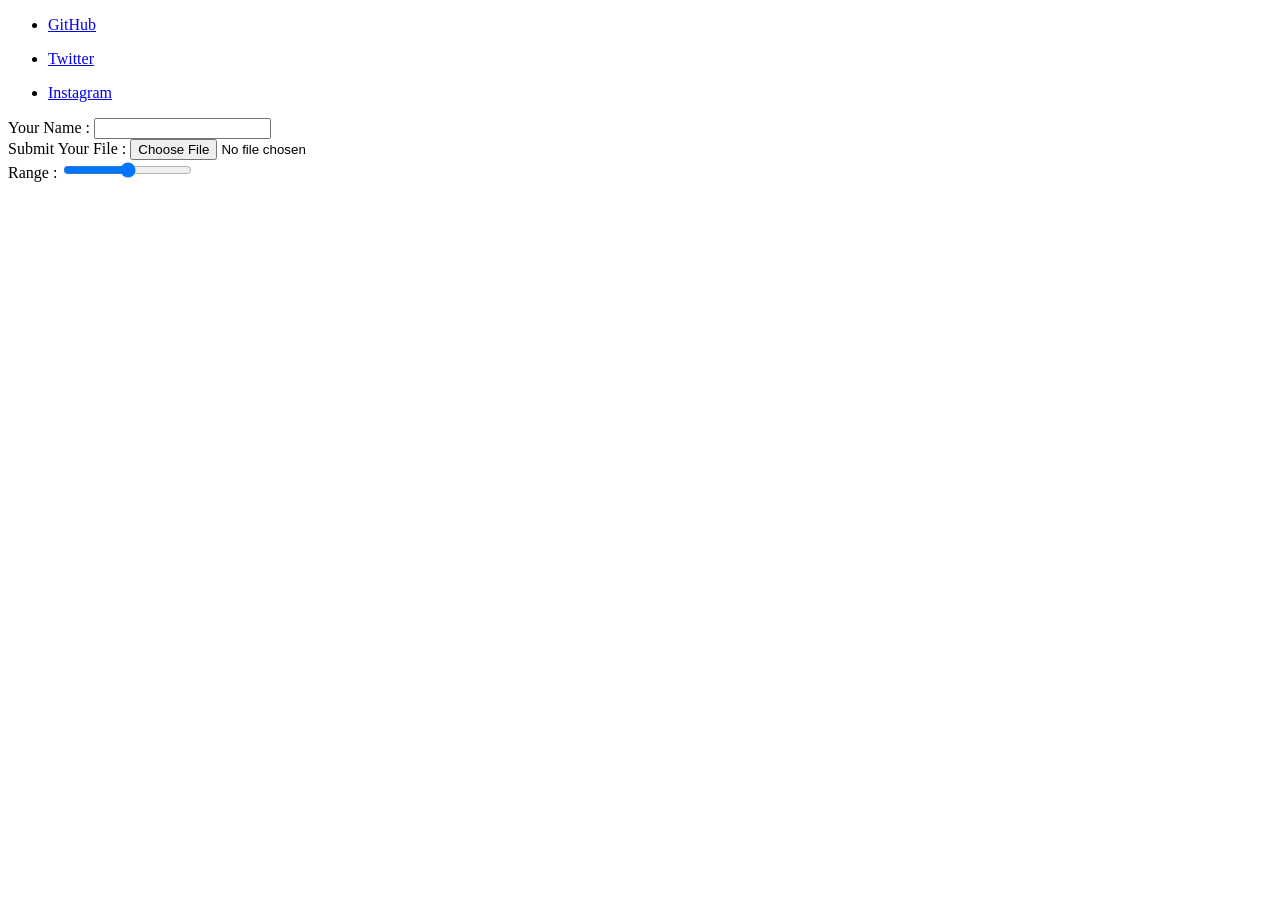
<file: contact.html>
<!DOCTYPE html>
<html lang="en" dir="ltr">
  <head>
    <meta charset="utf-8">
    <title>Contact Me</title>
  </head>
  <body>
    <p>
      <ul>
        <li>
          <a href="https://github.com/sundaram2021">GitHub</a>
        </li>
      </ul>

    </p>

    <p>
      <ul>
        <li>
          <a href="https://twitter.com/im_jhasundaram">Twitter</a>
        </li>
      </ul>

    </p>
    <p>
      <ul>
        <li>
          <a href="https://www.instagram.com/sundaram782003/">Instagram</a>
        </li>
      </ul>


    </p>
    <p>
    <label>Your Name :</label>
    <input type="text" name="name">
    <br/>
    <label>Submit Your File :</label>
    <input type="file" value="file submitted">
    <br/>
    <label>Range :</label>
    <input type="range">
    </p>

  </body>
</html>
</file>
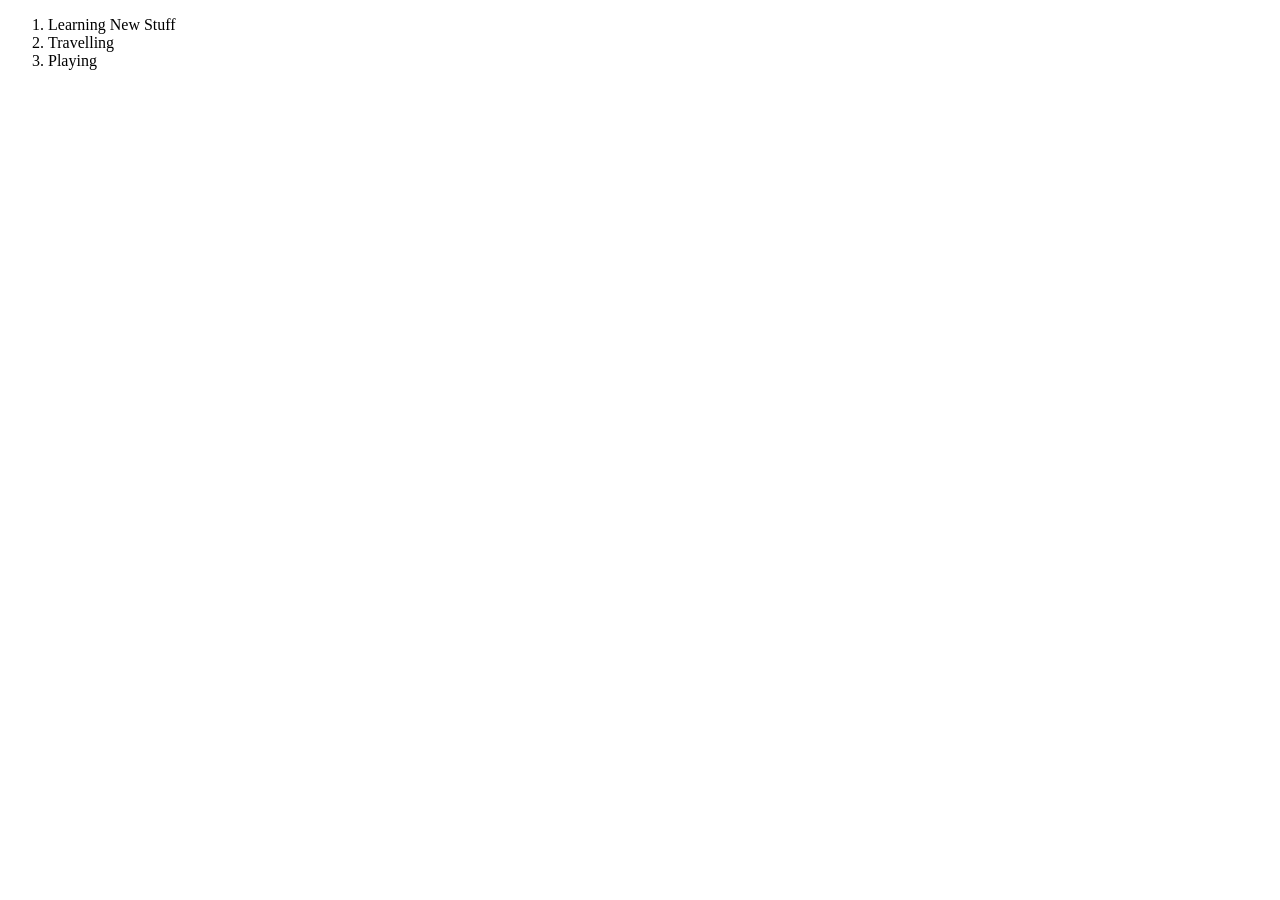
<file: hobby.html>
<!DOCTYPE html>
<html lang="en" dir="ltr">
  <head>
    <meta charset="utf-8">
    <title>My Hobbies</title>
  </head>
  <body>  <ol>
            <li>
              Learning New Stuff
            </li>
            <li>
              Travelling
            </li>
            <li>
              Playing
            </li>
    </ol>
  

  </body>
</html>
</file>
